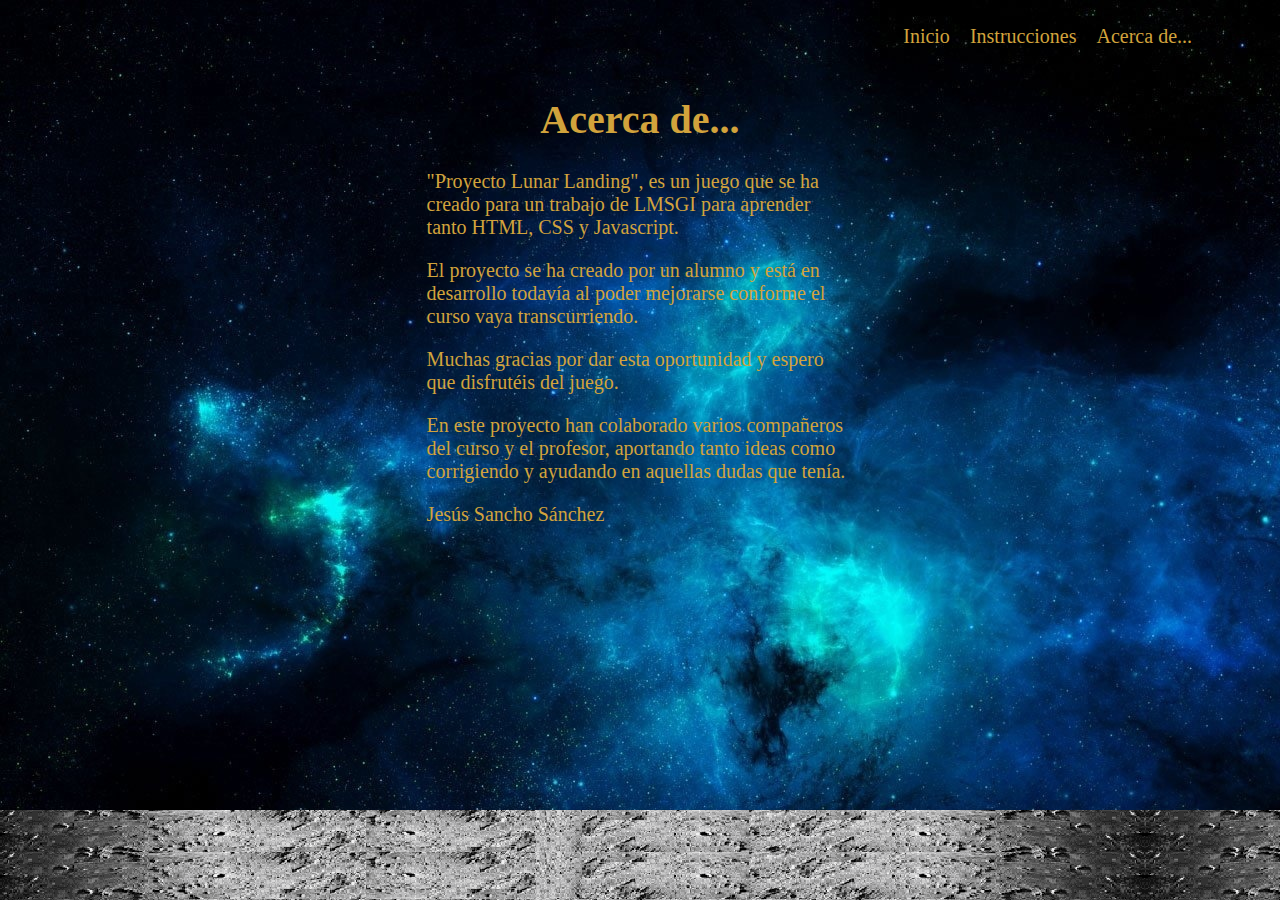
<file: acerca.html>
<!DOCTYPE html>
<html>
	<head>
		<meta charset="UTF-8" />
		<title>Proyecto Landing</title>
		<meta name="Tarea Proyecto Lunar" content="Aplicación Web orientada al aprendizaje">
		<meta name="viewport" content="width=device-width, initial-scale=1.0">
		<link rel='stylesheet' media='screen and (min-width: 961px)' href='css/style.css'>
		<link rel='stylesheet' media='screen and (max-width: 960px)' href='css/mstyle.css'>
		<script src="js/motor2.js"></script>
	</head>

<body>
	<div class="a">
		<div id="showm">show menu</div>
			<ul id="cpanel">
			</ul>
		</div><div class="b">
		<br><br><br>
			<h1>Acerca de...</h1>
			<p>"Proyecto Lunar Landing", es un juego que se ha creado para un trabajo de LMSGI para aprender tanto HTML, CSS y Javascript.</p>
			<p>El proyecto se ha creado por un alumno y está en desarrollo todavía al poder mejorarse conforme el curso vaya transcurriendo.</p>
			<p>Muchas gracias por dar esta oportunidad y espero que disfrutéis del juego.</p>
			<p>En este proyecto han colaborado varios compañeros del curso y el profesor, aportando tanto ideas como corrigiendo y ayudando en aquellas dudas que tenía.</p>
			<p>Jesús Sancho Sánchez</p>
		</div><div class="c">
		<div id="hidem">hide menu</div>
			<ul id="menu">
				<li><a href="index.html">Inicio</a></li>
				<li><a href="instrucciones.html">Instrucciones</a></li>
				<li><a href="acerca.html">Acerca de...</a></li>
			</ul>
		</div>
	<div class="d"></div>
</body>
</html>
</file>
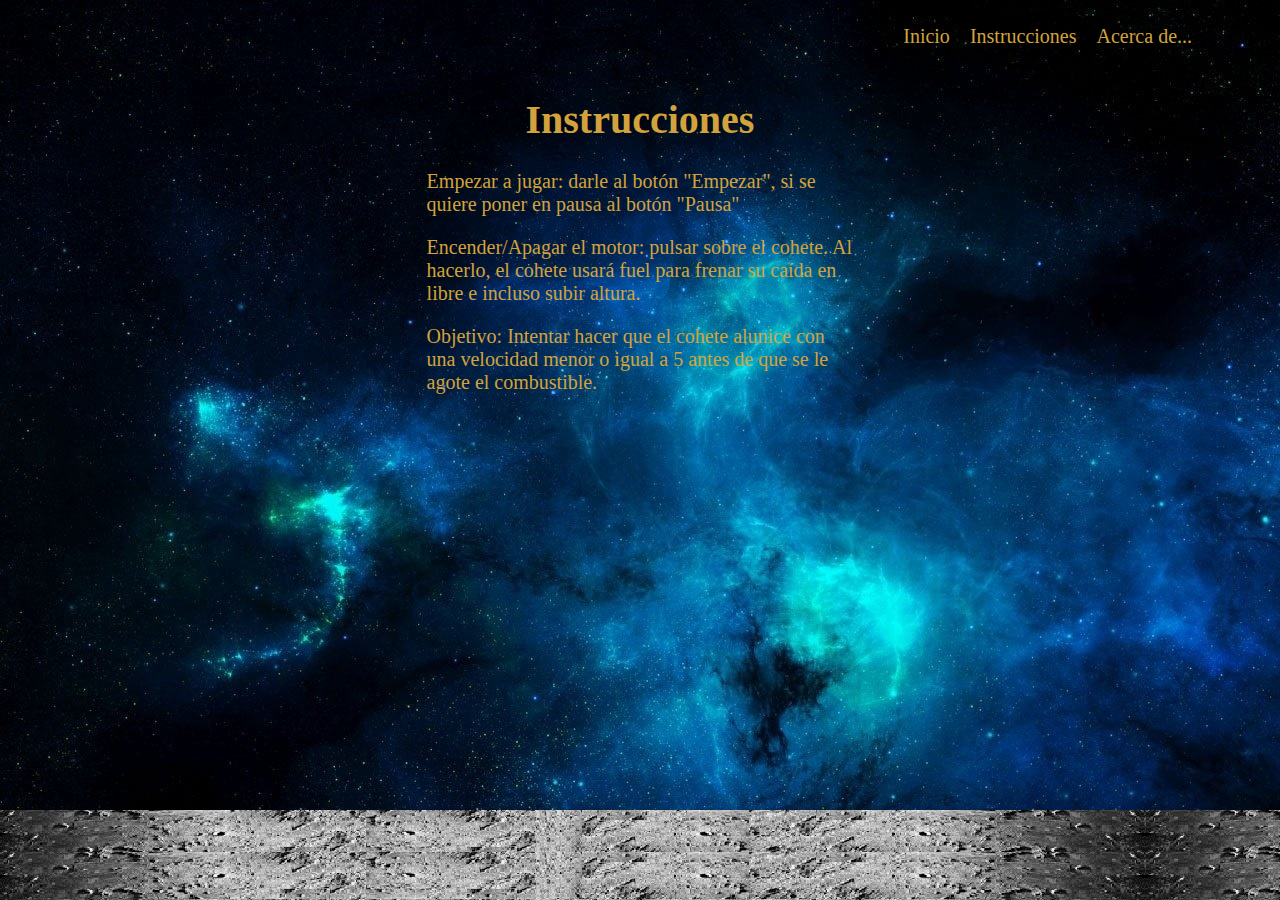
<file: instrucciones.html>
<!DOCTYPE html>
<html>
	<head>
		<meta charset="UTF-8" />
		<title>Proyecto Landing</title>
		<meta name="Tarea Proyecto Lunar" content="Aplicación Web orientada al aprendizaje">
		<meta name="viewport" content="width=device-width, initial-scale=1.0">
		<link rel='stylesheet' media='screen and (min-width: 961px)' href='css/style.css'>
		<link rel='stylesheet' media='screen and (max-width: 960px)' href='css/mstyle.css'>
		<script src="js/motor2.js"></script>
	</head>

<body>
	<div class="a">
		<div id="showm">show menu</div>
			<ul id="cpanel">
			</ul>
		</div><div class="b">
		<br><br><br>
			<h1>Instrucciones</h1>
			<p>Empezar a jugar: darle al botón "Empezar", si se quiere poner en pausa al botón "Pausa"</p>
			<p>Encender/Apagar el motor: pulsar sobre el cohete. Al hacerlo, el cohete usará fuel para frenar su caída en libre e incluso subir altura.</p>
			<p>Objetivo: Intentar hacer que el cohete alunice con una velocidad menor o igual a 5 antes de que se le agote el combustible.</p>
		</div><div class="c">
		<div id="hidem">hide menu</div>
			<ul id="menu">
				<li><a href="index.html">Inicio</a></li>
				<li><a href="instrucciones.html">Instrucciones</a></li>
				<li><a href="acerca.html">Acerca de...</a></li>
			</ul>
		</div>
	<div class="d"></div>
</body>
</html>
</file>
<file: css/style.css>
body,html{height:100%;padding:0;margin:0}body{background:url(../img/fondo.JPG);color:#D2A33C;font-size:20px}.c{display:block!important}.a,.b,.c{display:inline-block;width:33.33%;height:100%;float:left}.d{background:url(../img/luna.png);height:10%;width:100%;position:fixed;bottom:0;text-align:center}#nave{text-align:center;position:fixed;top:10%;width:100%;height:20%}#nave img{height:50%}#hidem,#showm{display:none}#menu{width:100%;height:auto;padding:5px 10px;overflow:hidden}#menu li{float:left;padding-right:20px}ul{margin-left:2em}ul li{margin:0;list-style:none;list-style-image:none}li a{color:#D2A33C;text-align:center}a{color:#D2A33C;text-align:justify;text-decoration:none}li a:hover:not(.active){background-color:#555}h1{text-align:center}button{color:#D2A33C;background:#000}
</file>
<file: css/mstyle.css>
body,html{height:100%;padding:0;margin:0}body{background-image:url(../img/fondo.JPG);color:#D2A33C;font-size:16px}.a{width:100%;height:90px;overflow:hidden;position:fixed;top:0}.b{width:100%;height:100%;overflow:hidden}.c{position:fixed;top:0;bottom:0;left:0;right:0;display:none;z-index:1}.d{background:url(../img/luna_m.png);position:fixed;bottom:0;height:10%;width:100%;text-align:center}#nave{text-align:center;position:fixed;top:10%;width:100%;height:20%}#nave img{height:50%}#cpanel,#menu{list-style-type:none}#hidem,#showm{padding-top:2%;padding-right:2%;float:right}#menu{width:40%;height:auto;overflow:hidden}ul{margin-left:2em}ul li{margin:0;list-style:none;list-style-image:none}li a{color:#D2A33C;text-align:center}a{color:#D2A33C;text-align:justify;text-decoration:none}li a:hover:not(.active){background-color:#555}h1{text-align:center}button{color:#D2A33C;background:#000}
</file>
